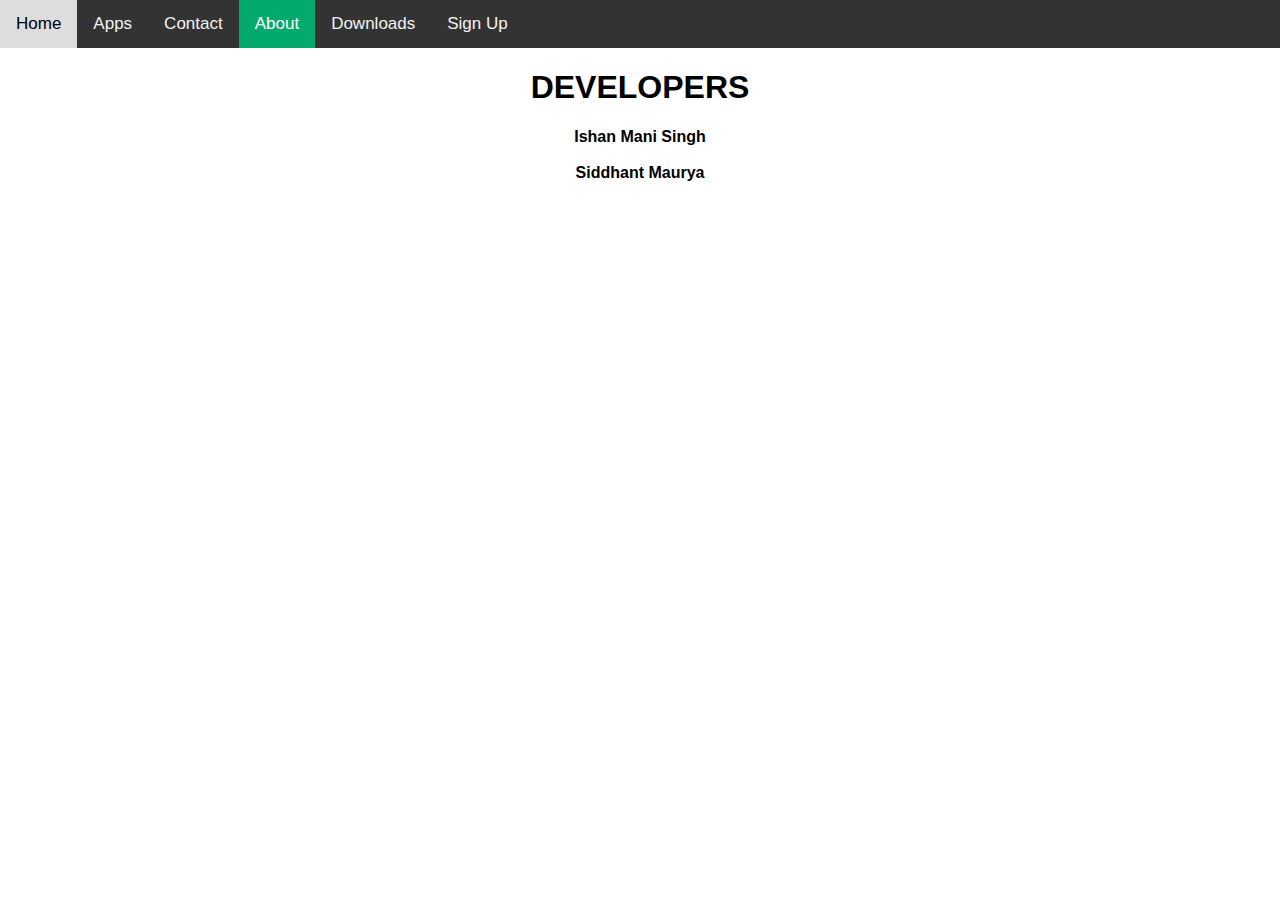
<file: About.html>
<!DOCTYPE html>
<html lang="en">
<head>
    <meta charset="UTF-8">
    <meta http-equiv="X-UA-Compatible" content="IE=edge">
    <meta name="viewport" content="width=device-width, initial-scale=1.0">
    <title>About | Solvers Paradox</title>
    <link rel="stylesheet" href="about.css">
</head>
<body>
    <div class="topnav">
        <a href="index.html">Home</a>
        <a href="apps.html">Apps</a>
        <a href="Contact.html">Contact</a>
        <a class="active" href="About.html">About</a>
        <a href="Downloads.html">Downloads</a>
        <a href="login.html">Sign Up</a>
      </div>
      <center>
        <H1>DEVELOPERS</H1>
        <text>
                <B>Ishan Mani Singh</B> <br> <br>
                <B>Siddhant Maurya</B>
        </text>
      </center>
</body>
</html>
</file>
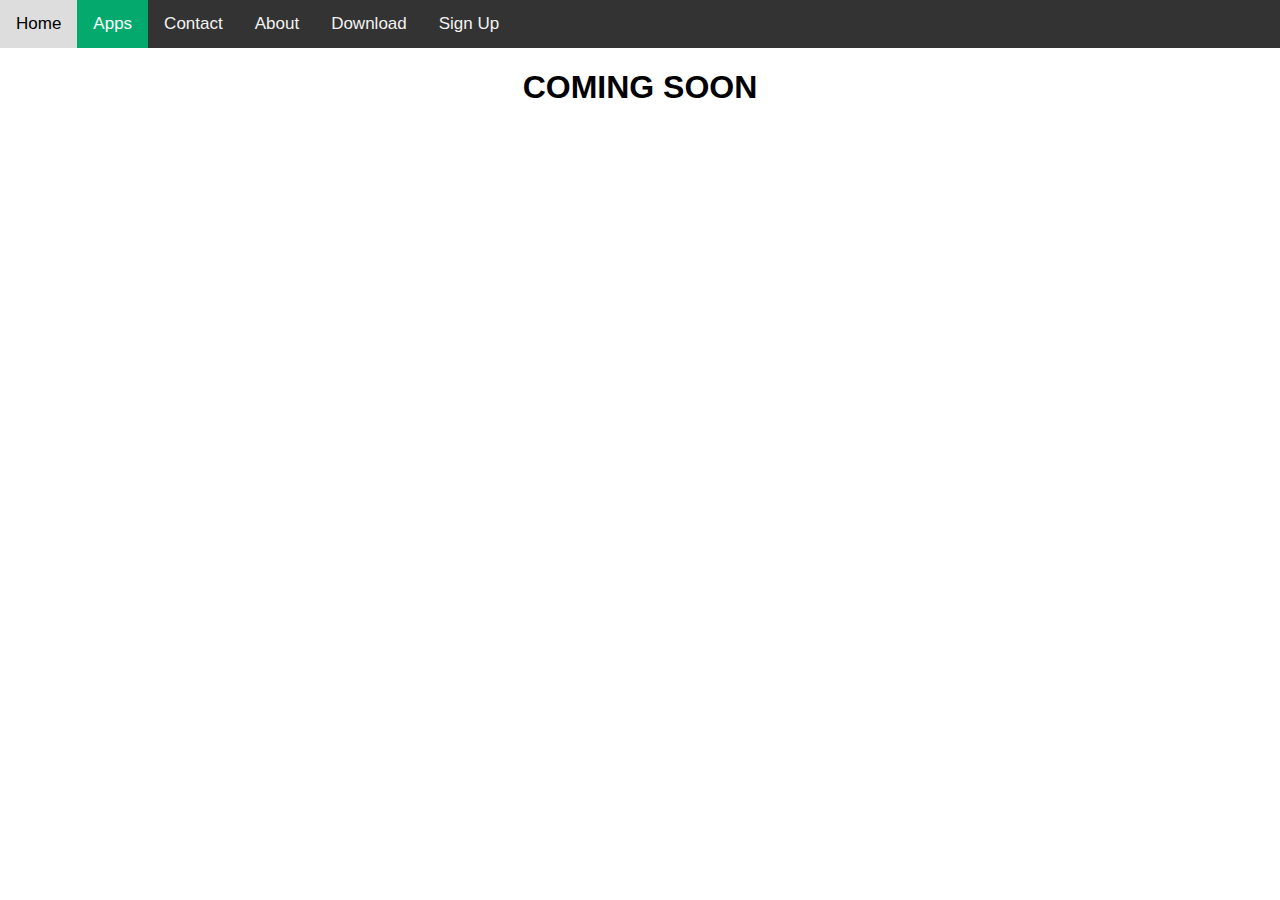
<file: apps.html>
<!DOCTYPE html>
<html>

<head>
  <meta charset="UTF-8">
  <meta name="viewport" content="width=device-width, initial-scale=1">
  <title>Apps | Solvers Paradox</title>
  <link rel="stylesheet" href="apps.css">
</head>

<body>

    <div class="topnav">
        <a href="index.html">Home</a>
        <a class="active" href="apps.html">Apps</a>
        <a href="Contact.html">Contact</a>
        <a href="About.html">About</a>
        <a href="Downloads.html">Download</a>
        <a href="login.html">Sign Up</a>
      </div>
<h1 align="center">COMING SOON 
</h1>
</body>

</html>
</file>
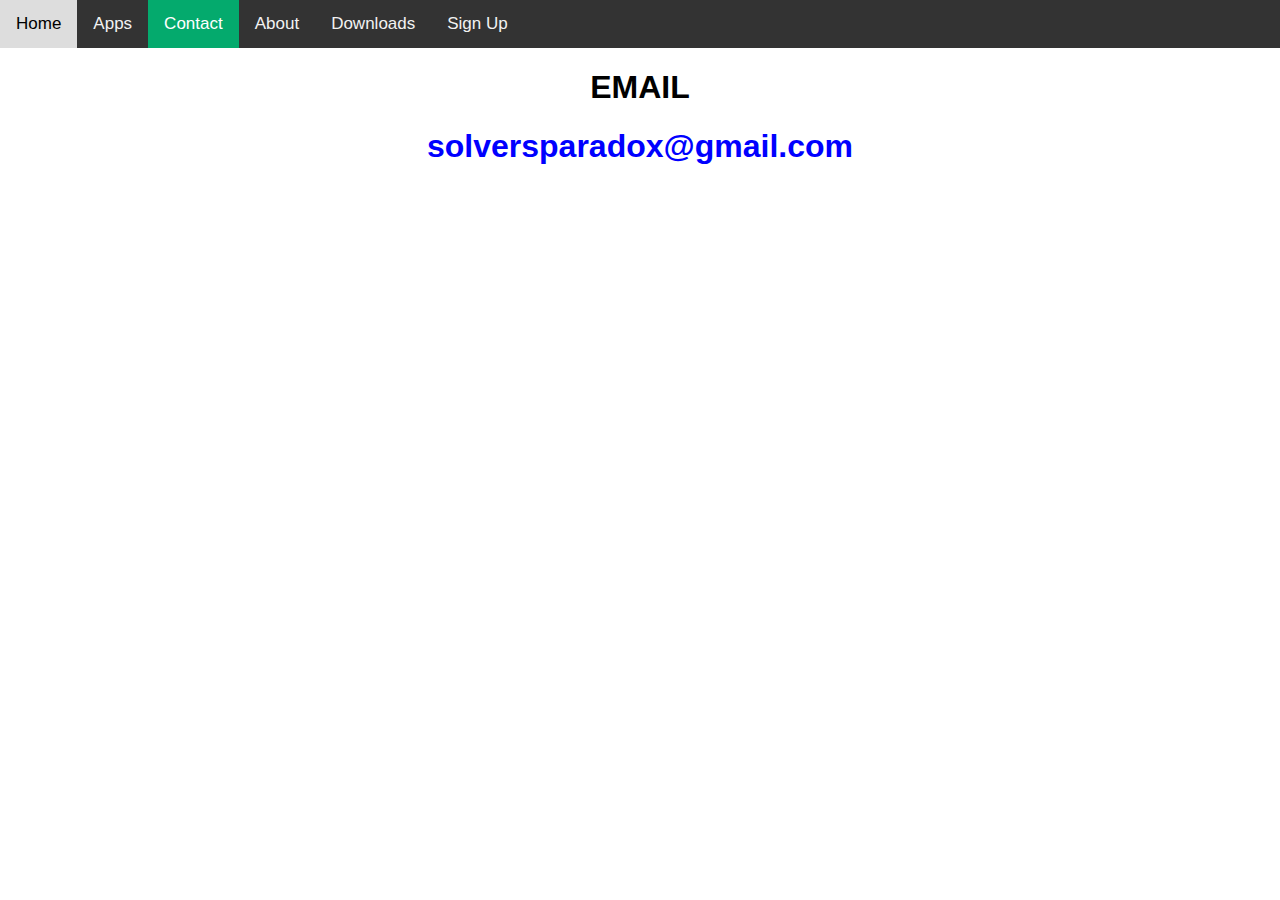
<file: Contact.html>
<!DOCTYPE html>
<html>

<head>
  <meta charset="UTF-8">
  <meta name="viewport" content="width=device-width, initial-scale=1">
  <title>Contact | Solvers Paradox</title>
  <link rel="stylesheet" href="contact.css">
</head>

<body>
  <div class="topnav">
    <a href="index.html">Home</a>
    <a href="apps.html">Apps</a>
    <a class="active" href="Contact.html">Contact</a>
    <a href="About.html">About</a>
    <a href="Downloads.html">Downloads</a>
    <a href="login.html">Sign Up</a>
  </div>
  <center>
   <H1>EMAIL<H1>
     <B style="color:blue"> solversparadox@gmail.com </B>
   </center>

</body>

</html>
</file>
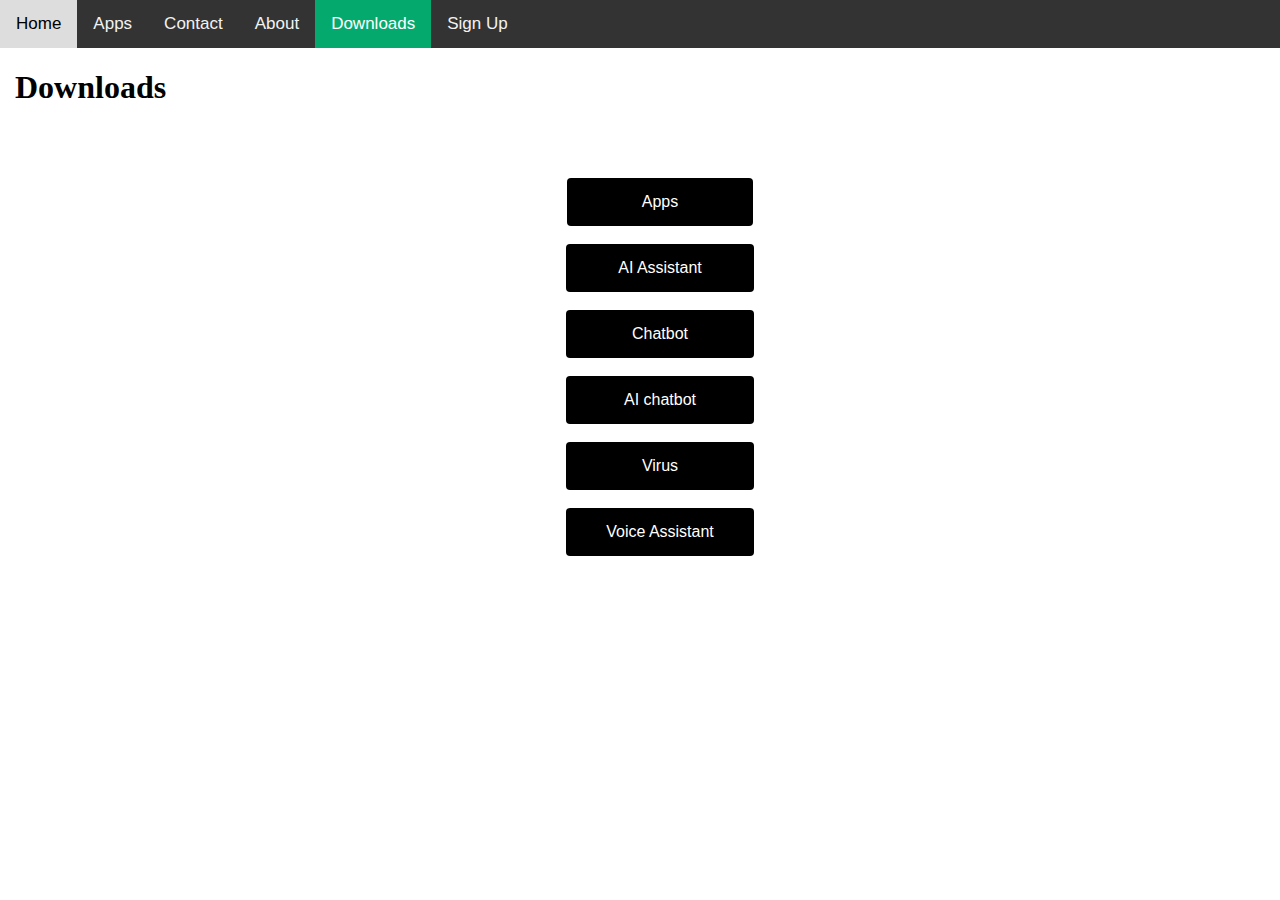
<file: Downloads.html>
<!DOCTYPE html>
<html lang="en">
<head>
    <meta charset="UTF-8">
    <meta http-equiv="X-UA-Compatible" content="IE=edge">
    <meta name="viewport" content="width=device-width, initial-scale=1.0">
    <title>Downloads | Solvers Paradox</title>
    <link rel="stylesheet" href="downloads.css">
</head>
<body>
    
    <div class="topnav">
        <a href="index.html">Home</a>
        <a href="apps.html">Apps</a>
        <a href="Contact.html">Contact</a>
        <a href="About.html">About</a>
        <a class="active" href="Downloads.html">Downloads</a>
        <a href="login.html">Sign Up</a>
      </div>
      <H1 style="font-family:verdana; padding-left: 15px; padding-bottom: 50px;">Downloads</H1>
<center>
<UL TYPE="SQUARE" style="color: white">
<LI>
<div class="Downloads">
<button class="apps" style="background-color: black; /* Green */
  border: none;
  color: white;
  padding: 15px 75px;
  text-align: center;
  text-decoration: none;
  display: inline-block;
  font-size: 16px;
  border-radius:4px;
  ">Apps</button></LI> <br>
<LI>
<button class="ai assistant" style="background-color: black; /* Green */
  border: none;
  color: white;
  padding: 15px 52px;
  text-align: center;
  text-decoration: none;
  display: inline-block;
  font-size: 16px;
  border-radius: 4px;">AI Assistant</button></LI> <br>
<LI>
<button style="background-color: black; /* Green */
  border: none;
  color: white;
  padding: 15px 66px;
  text-align: center;
  text-decoration: none;
  display: inline-block;
  font-size: 16px;
  border-radius: 4px;">Chatbot</button></LI> <br> 
<LI>
<button style="background-color: black; /* Green */
  border: none;
  color: white;
  padding: 15px 58px;
  text-align: center;
  text-decoration: none;
  display: inline-block;
  font-size: 16px;
  border-radius: 4px;">AI chatbot</button></LI> <br>
<LI>
<form action="https://drive.google.com/file/d/12olqBIALsswr-q9L10a4jBtEaNO-PZx5/view?usp=drivesdk">
<button style="background-color: black; /* Green */
  border: none;
  color: white;
  padding: 15px 76px;
  text-align: center;
  text-decoration: none;
  display: inline-block;
  font-size: 16px;
  border-radius: 4px;">Virus</button></LI> <br></form>
<LI>
  <form action="https://drive.google.com/file/d/1302G06VXgJ43sNVZtZEkXHXTBCs5OL13/view?usp=drivesdk">
<button style="background-color: black; /* Green */
  border: none;
  color: white;
  padding: 15px 40px;
  text-align: center;
  text-decoration: none;
  display: inline-block;
  font-size: 16px;
  border-radius: 4px;">Voice Assistant</button></LI>
</center>
</div>
</a>
</UL>
</body>
</html>
</file>
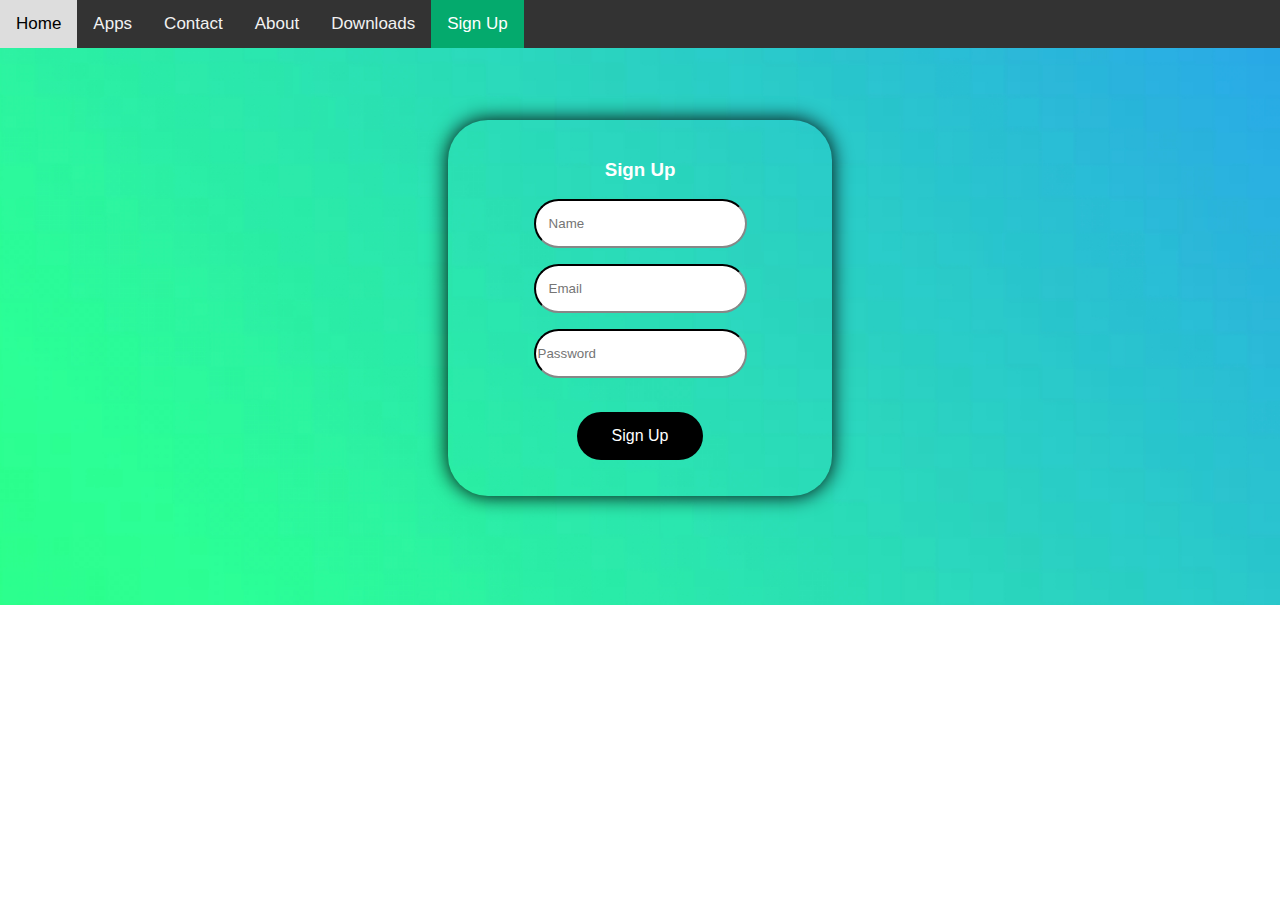
<file: login.html>
<!DOCTYPE html>
<html>

<head>
  <meta charset="UTF-8">
  <meta name="viewport" content="width=device-width, initial-scale=1">
  <title>Signup | Solvers Paradox</title>
  <link rel="stylesheet" href="login.css">
</head>

<body>
  <div class="bg">
      <div class="topnav">
        <a href="index.html">Home</a>
        <a href="apps.html">Apps</a>
        <a href="Contact.html">Contact</a>
        <a href="About.html">About</a>
        <a href="Downloads.html">Downloads</a>
        <a class="active "href="login.html">Sign Up</a>
      </div><br><br><br><br>
  
   <div class="container">
  
    <form name="FUN" method="POST" data-netlify="true" align="center">
  <p>
    <Ul type="square" colo></Ul>
    <h3>Sign Up</h3>
    <input placeholder="   Name" style="padding-top:15px; padding-bottom: 15px; border-radius: 100px; border-color:#333; padding-right: 30px;" type="text" name="name" />  <br>
  </p>
  <p>
    <input placeholder="   Email" style="padding-top:15px; padding-bottom:15px; border-radius: 100px; border-color:#333; padding-right: 30px" type="email" name="email" /><br>
  </p>
  <p>
    <input placeholder="Password" style="padding-top:15px; padding-bottom:15px; border-radius:100px; border-color:#333; padding-right: 30px" type="password" name="password" margin="100px">
  </p>
  <p><br>
    <a href="submitdone.html">
    <button type="submit" style="background-color:black;
    border: none;
    color: white;
    padding: 15px 35px;
    text-align: center;
    text-decoration: none;
    display: inline-block;
    font-size: 16px;
    border-radius: 100px;">Sign Up</button></a>
  </p>
</form>
</div>

</body>

</html>
</file>
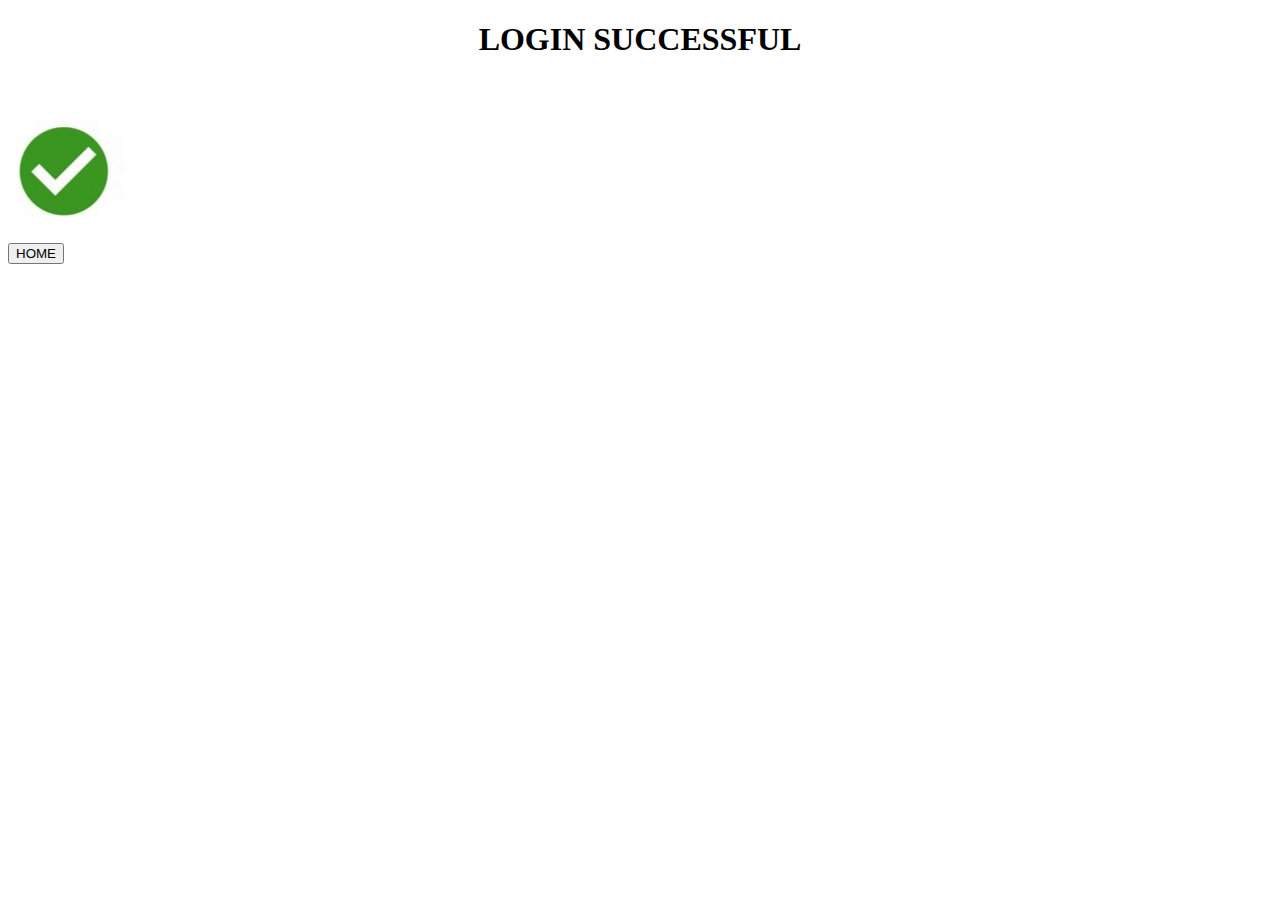
<file: submitdone.html>
<!DOCTYPE html>
<html>

<head>
  <meta charset="UTF-8">
  <meta name="viewport" content="width=device-width, initial-scale=1">
  <title>LOGIN SUCCESSFULLY</title>
</head>

<body>
<b><h1 align="center"> LOGIN SUCCESSFUL</h1></b><br><pre>
<img src="yes.jpg">
<pre>
<a href="index.html"><button class="home-button">HOME</button></a>

</pre>

</body>


</html>
</file>
<file: about.css>
body {
    margin: 0;
    font-family: Arial, Helvetica, sans-serif;
  }
  
  .topnav {
    overflow: hidden;
    background-color: #333;
  }
  
  .topnav a {
    float: left;
    color: #f2f2f2;
    text-align: center;
    padding: 14px 16px;
    text-decoration: none;
    font-size: 17px;
  }
  
  .topnav a:hover {
    background-color: #ddd;
    color: black;
  }
  
  .topnav a.active {
    background-color: #04AA6D;
    color: white;
  }
</file>
<file: apps.css>
body {

    margin: 0;
    font-family: Arial, Helvetica, sans-serif;
    }
    
    .topnav {
    overflow: hidden;
    background-color: #333;
    }
    
    .topnav a {
    float: left;
    color: #f2f2f2;
    text-align: center;
    padding: 14px 16px;
    text-decoration: none;
    font-size: 17px;
    }
    
    .topnav a:hover {
    background-color: #ddd;
    color: black;
    }
    
    .topnav a.active {
    background-color: #04AA6D;
    color: white;
    }
    .topnav button:hover {
        background-color: #ddd;
    }
</file>
<file: contact.css>
body {
    margin: 0;
    font-family: Arial, Helvetica, sans-serif;
  }
  
  .topnav {
    overflow: hidden;
    background-color: #333;
  }
  
  .topnav a {
    float: left;
    color: #f2f2f2;
    text-align: center;
    padding: 14px 16px;
    text-decoration: none;
    font-size: 17px;
  }
  
  .topnav a:hover {
    background-color: #ddd;
    color: black;
  }
  
  .topnav a.active {
    background-color: #04AA6D;
    color: white;
  }
</file>
<file: downloads.css>
body {
    margin: 0;
    font-family: Arial, Helvetica, sans-serif;
  }
  
  .topnav {
    overflow: hidden;
    background-color: #333;
  }
  
  .topnav a {
    float: left;
    color: #f2f2f2;
    text-align: center;
    padding: 14px 16px;
    text-decoration: none;
    font-size: 17px;
  }
  
  .topnav a:hover {
    background-color: #ddd;
    color: black;
  }
  
  .topnav a.active {
    background-color: #04AA6D;
    color: white;
  }
  .Downloads button:hover {
      background-color: #ddd;
  }
</file>
<file: login.css>
body {
    margin: 0;
    font-family: Arial, Helvetica, sans-serif;
  }

  .topnav {
    overflow: hidden;
    background-color: #333;
  }

  .topnav a {
    float: left;
    color: #f2f2f2;
    text-align: center;
    padding: 14px 16px;
    text-decoration: none;
    font-size: 17px;
  }

  .topnav a:hover {
    background-color: #ddd;
    color: black;
  }

  .topnav a.active {
    background-color: #04AA6D;
    color: white;
  }

  .topnav button:hover {
    background-color: #ddd;
  }
  div.container {
  border-radius: 40px;
  color: white;
  box-shadow: 0 0 20px black;
  padding: 20px;
  margin-left: 35%;
  margin-right: 35%;
    
  }
  .btn-grad {background-image: linear-gradient(to right, #16A085 0%, #F4D03F  51%, #16A085  100%)}
         .btn-grad {
            margin: 10px;
            padding: 15px 45px;
            text-align: center;
            text-transform: uppercase;
            transition: 0.5s;
            background-size: 200% auto;
            color: white;            
            box-shadow: 0 0 20px #eee;
            border-radius: 10px;
            display: block;
          }

          .btn-grad:hover {
            background-position: right center; /* change the direction of the change here */
            color: #fff;
            text-decoration: none;
          }
  .bg {
    /* The image used */
    background-image: url("box1.jpg");
  
    /* Full height */
    height:604.667px;
  
    /* Center and scale the image nicely */
    background-position: center;
    background-repeat:no-repeat;
    background-size: cover;
  }
</file>
